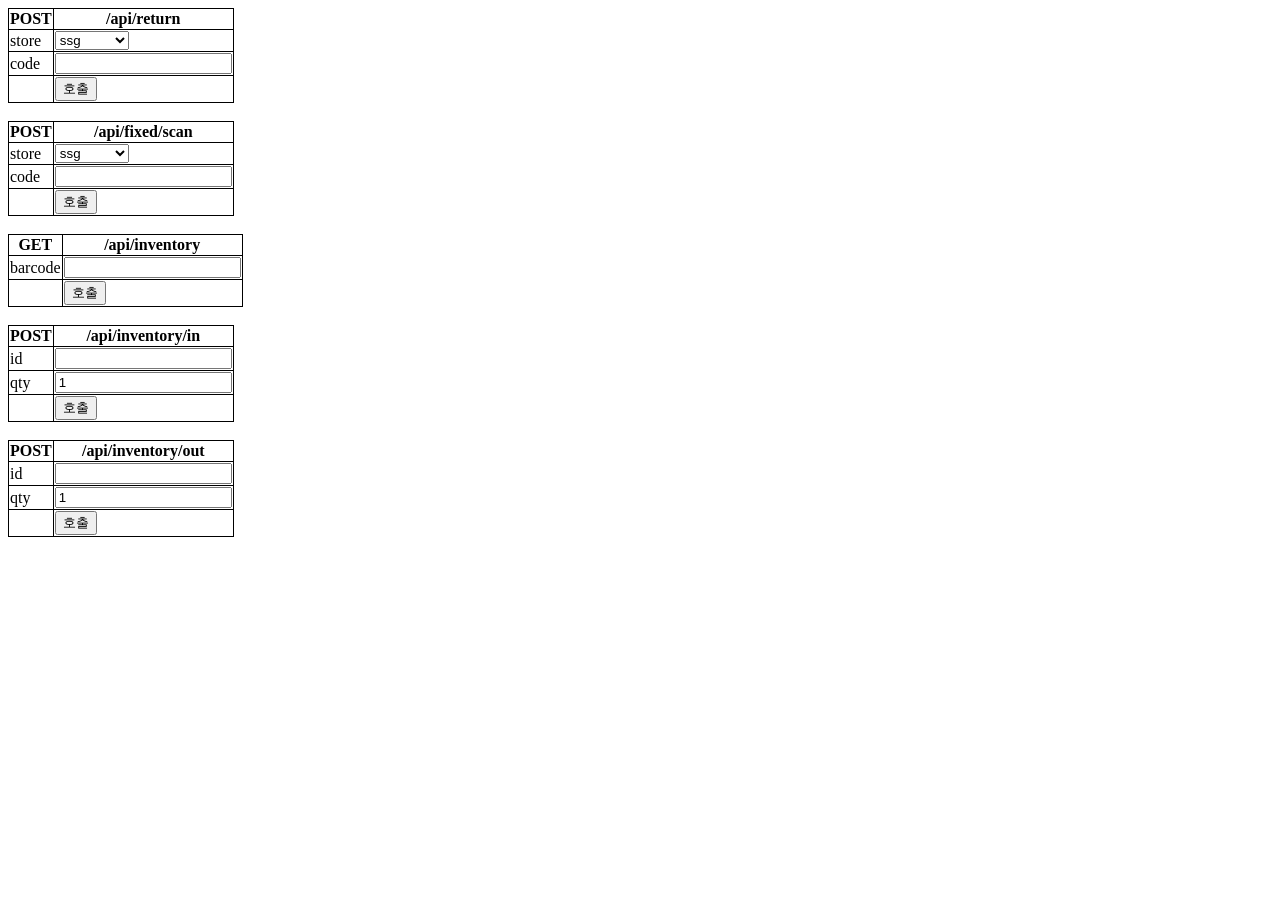
<file: src/main/resources/templates/barcode/apitest.html>
<!DOCTYPE html>
<html lang="ko">
<head>
    <meta charset="UTF-8">
    <title>API TEST</title>
    <style>
		table, th, td {
			border: 1px solid black;
			border-collapse: collapse;
		}
	</style>
</head>
<body>
<div>
    <form method="POST" action="/api/return">
        <table>
            <tr><th>POST</th><th>/api/return</th></tr>
            <tr><td>store</td><td>
                <select name="store">
                    <option value="ssg">ssg</option>
                    <option value="cjonstyle">cjonstyle</option>
                    <option value="etc">etc</option>
                </select>
            </td></tr>
            <tr><td>code</td><td><input type="text" name="code"></td></tr>
            <tr><td></td><td><input type="submit" value="호출" /></td></tr>
        </table>
    </form>
</div>

<br/>

<div>
    <form method="POST" action="/api/fixed/scan">
        <table>
            <tr><th>POST</th><th>/api/fixed/scan</th></tr>
            <tr><td>store</td><td>
                <select name="store">
                    <option value="ssg">ssg</option>
                    <option value="cjonstyle">cjonstyle</option>
                    <option value="etc">etc</option>
                </select>
            </td></tr>
            <tr><td>code</td><td><input type="text" name="code"></td></tr>
            <tr><td></td><td><input type="submit" value="호출" /></td></tr>
        </table>
    </form>
</div>

<br/>

<div>
    <form method="GET" action="/api/inventory">
        <table>
            <tr><th>GET</th><th>/api/inventory</th></tr>
            <tr><td>barcode</td><td><input type="text" name="barcode"></td></tr>
            <tr><td></td><td><input type="submit" value="호출" /></td></tr>
        </table>
    </form>
</div>

<br/>

<div>
    <form method="POST" action="/api/inventory/in">
        <table>
            <tr><th>POST</th><th>/api/inventory/in</th></tr>
            <tr><td>id</td><td><input type="number" name="id"></td></tr>
            <tr><td>qty</td><td><input type="number" name="qty" value="1"></td></tr>
            <tr><td></td><td><input type="submit" value="호출" /></td></tr>
        </table>
    </form>
</div>

<br/>

<div>
    <form method="POST" action="/api/inventory/out">
        <table>
            <tr><th>POST</th><th>/api/inventory/out</th></tr>
            <tr><td>id</td><td><input type="number" name="id"></td></tr>
            <tr><td>qty</td><td><input type="number" name="qty" value="1"></td></tr>
            <tr><td></td><td><input type="submit" value="호출" /></td></tr>
        </table>
    </form>
</div>

</body>
</html>
</file>
